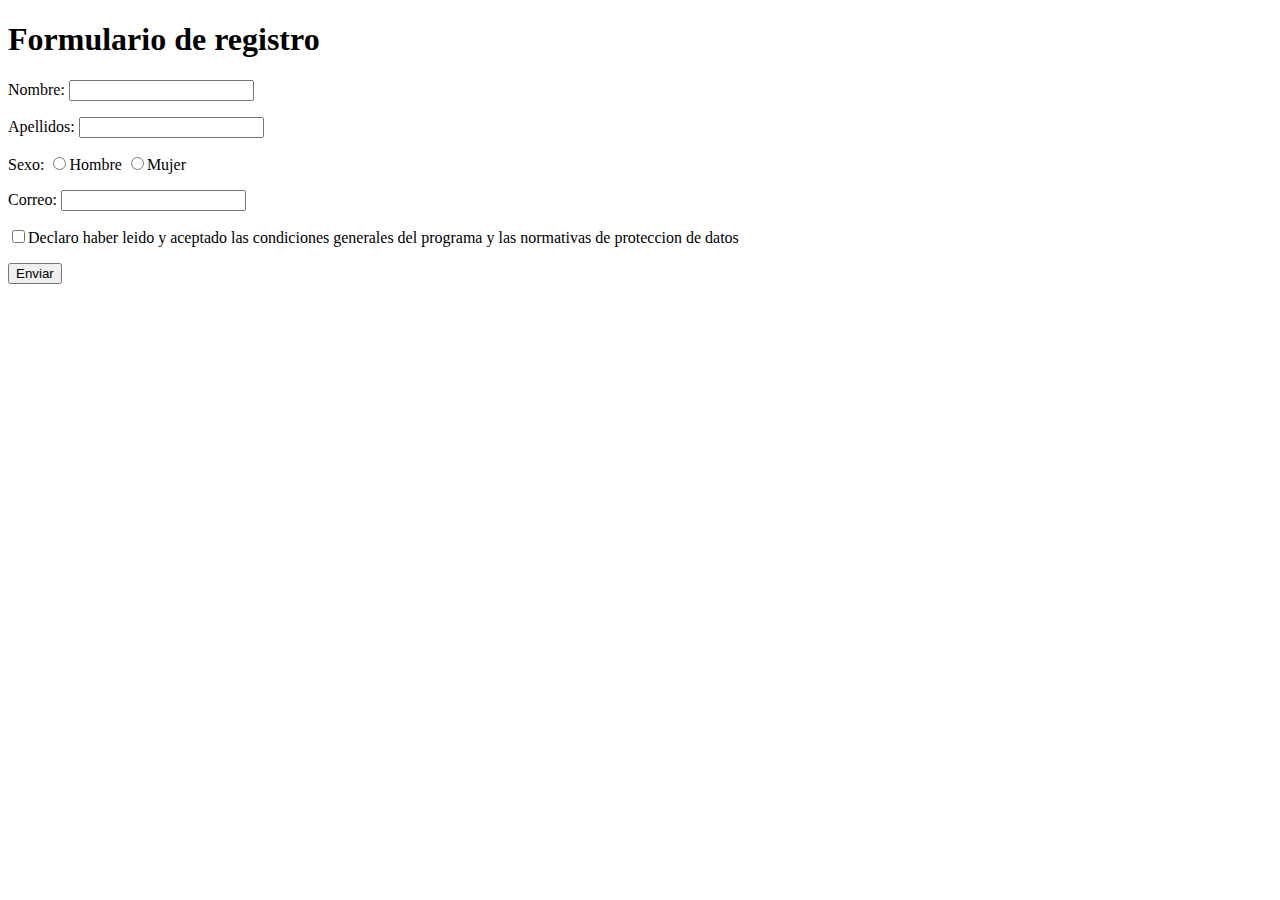
<file: formulari.html>
<!DOCTYPE html>
<html lang="en">
<head>
    <meta charset="UTF-8">
    <meta http-equiv="X-UA-Compatible" content="IE=edge">
    <meta name="viewport" content="width=device-width, initial-scale=1.0">
    <title>Formulario</title>
</head>
<body>
    <h1>Formulario de registro</h1>
    <form action="" method="GET">
        <p>
            Nombre: <input type="text" name="nombre" maxlength="50"/>
        </p>
        <p>
            Apellidos: <input type="text" name="apellidos" maxlength="50"/>
        </p>
        <p>
            Sexo: <input type="radio" name="sexo" value="h"/>Hombre <input type="radio" name="sexo" value="m"/>Mujer
        </p>
        <p>
            Correo: <input type="text" name="correo" maxlength="100"/>
        </p>
        <p>
            <input type="checkbox" name="condiciones"/>Declaro haber leido y aceptado las condiciones generales del programa y las normativas de proteccion de datos
        </p>
        <p>
            <input type="submit" value="Enviar"/>
        </p>
    </form>
    
</body>
</html>
</file>
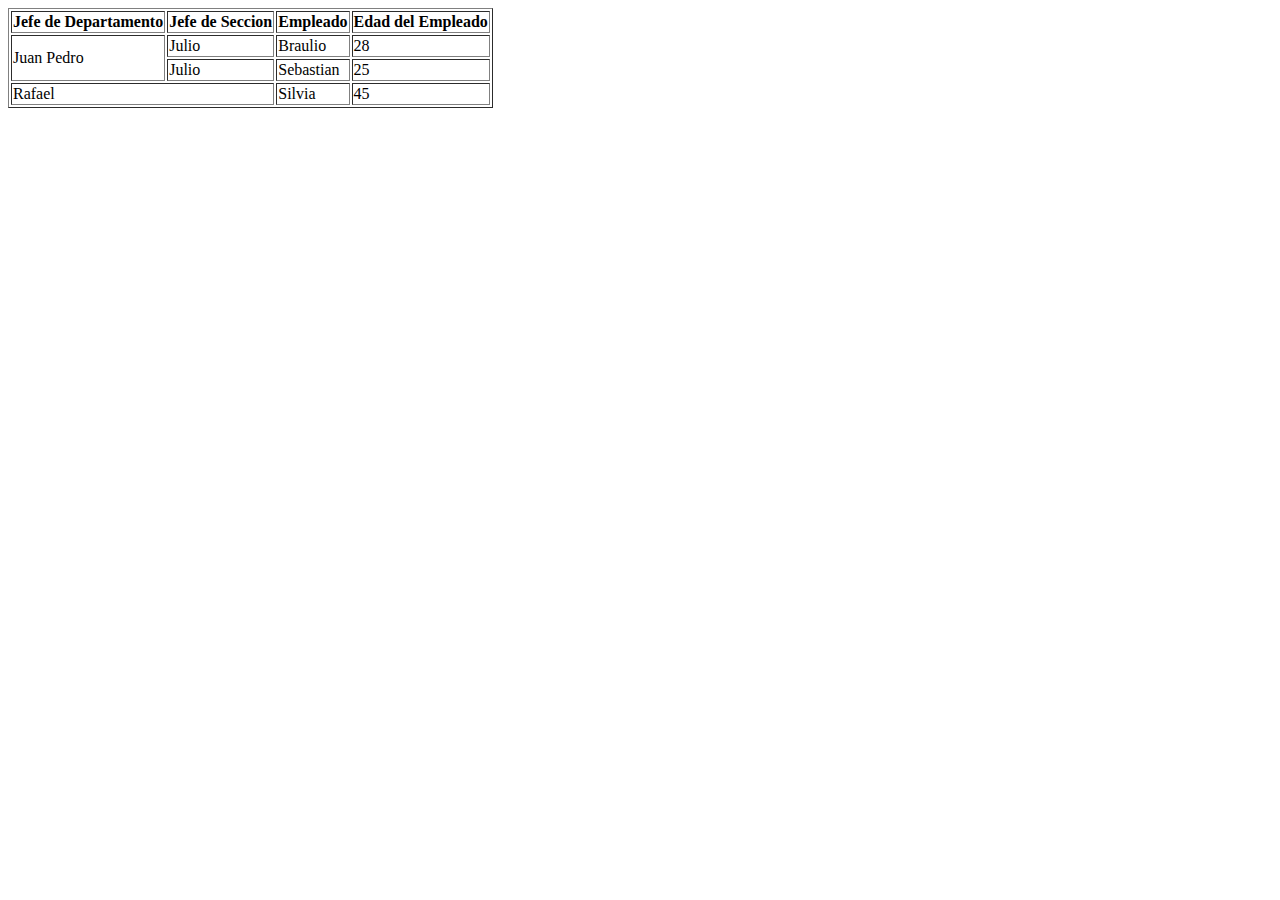
<file: Tablas Rowspan colspan.html>
<!DOCTYPE html>
<html lang="en">
<head>
    <meta charset="UTF-8">
    <meta http-equiv="X-UA-Compatible" content="IE=edge">
    <meta name="viewport" content="width=device-width, initial-scale=1.0">
    <title>Ejercicio de Tablas</title>
</head>
<body>
    <table border="1px">
        <tr>
            <th>Jefe de Departamento</th>
            <th>Jefe de Seccion</th>
            <th>Empleado</th>
            <th>Edad del Empleado</th>
        </tr>
        <tr>
            <td rowspan="2">Juan Pedro</td>
            <td>Julio</td>
            <td>Braulio</td>
            <td>28</td>
        </tr>
        <tr>
            <td>Julio</td>
            <td>Sebastian</td>
            <td>25</td>
        </tr>
        <tr>
            <td colspan="2">Rafael</td>
            <td>Silvia</td>
            <td>45</td>
        </tr>
    </table>
    
</body>
</html>
</file>
